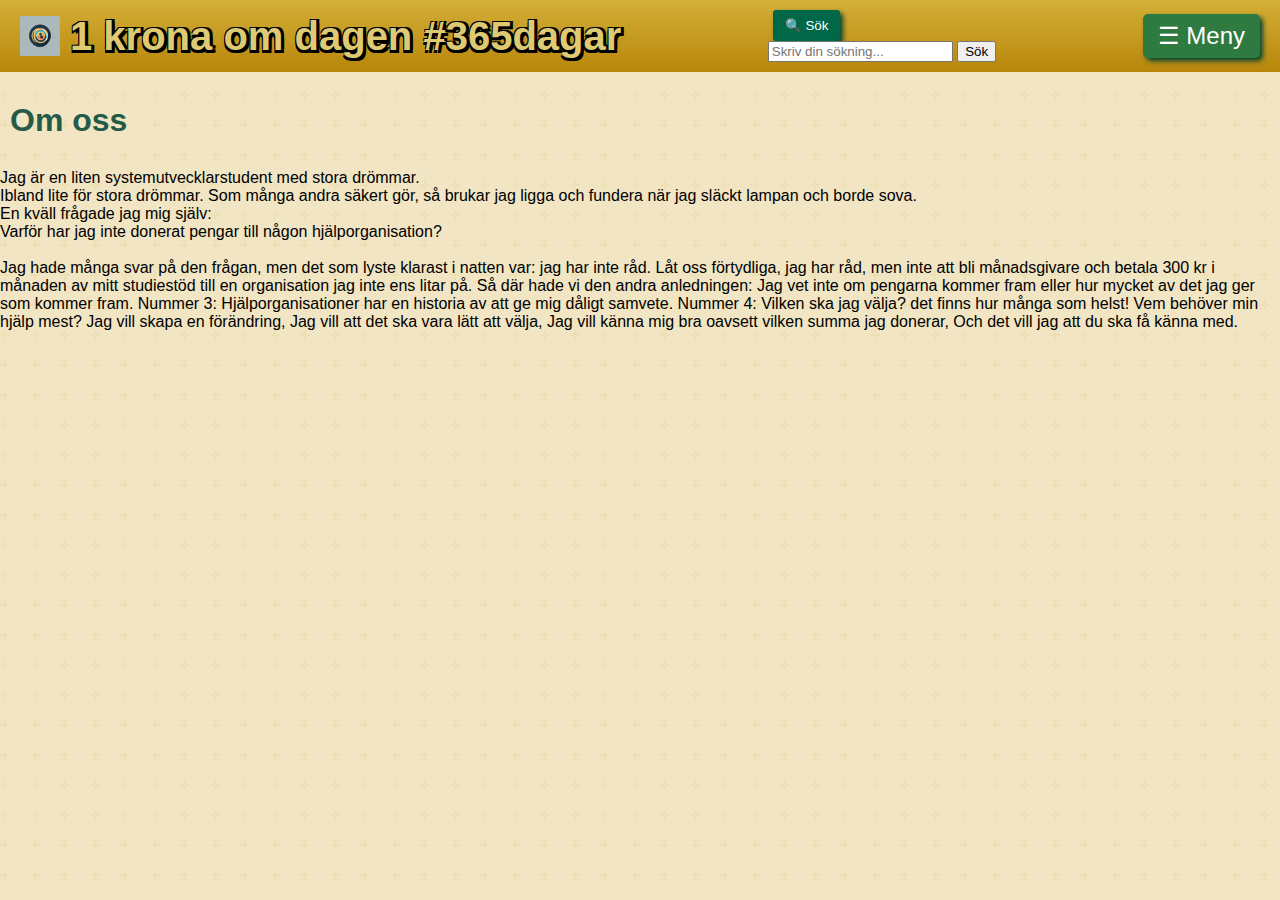
<file: about.html>
<!DOCTYPE html>
<html lang="sv">
<head>
    <meta charset="UTF-8">
    <meta name="viewport" content="width=device-width, initial-scale=1.0">
    <title>En kr om dagen, Om oss</title>
    <link rel="stylesheet" href="styles.css">
</head>
<body>
    <nav class="navbar">
        <a href="/" class="logo" accesskey="h">
            <img src="1kr-top-bar-logo.png" alt="1 krona om dagen #365dagar">
            <span>1 krona om dagen #365dagar</span>
        </a>
        
        <div class="search-container">
            <button class="search-button">🔍 Sök</button>
            <div class="search-dropdown">
                <input type="text" placeholder="Skriv din sökning...">
                <button class="search-submit">Sök</button>
            </div>
        </div>

        <button class="menu-button" id="open-menu">☰ Meny</button>
    </nav>

        <!-- Sidomenyn -->
        <div class="side-menu" id="side-menu">
            <button class="close-menu" id="close-menu">✖</button>
            <ul>
                <li><a href="about.html">Om oss</a></li>
                <li><a href="all150.html">Betrodda organisationer</a></li>
                <li><a href="charityStats.html">Statistik</a></li>
                <li><a href="contact.html">Kontakt</a></li>
            </ul>
        </div>
    
        <div class="overlay" id="overlay"></div>

        <h1>Om oss</h1>
        <p>Jag är en liten systemutvecklarstudent med stora drömmar.<br/>
        Ibland lite för stora drömmar.

        Som många andra säkert gör, så brukar jag ligga och fundera när jag släckt lampan och borde sova.<br/>
        En kväll frågade jag mig själv: <br/>
        Varför har jag inte donerat pengar till någon hjälporganisation?<br/><br/>
        Jag hade många svar på den frågan, men det som lyste klarast i natten var: jag har inte råd.

        Låt oss förtydliga, jag har råd, men inte att bli månadsgivare och betala 300 kr i månaden av mitt studiestöd till en organisation jag inte ens litar på.
        
        Så där hade vi den andra anledningen: Jag vet inte om pengarna kommer fram eller hur mycket av det jag ger som kommer fram.

        Nummer 3: Hjälporganisationer har en historia av att ge mig dåligt samvete. 

        Nummer 4: Vilken ska jag välja? det finns hur många som helst! Vem behöver min hjälp mest? 

        Jag vill skapa en förändring,
        Jag vill att det ska vara lätt att välja,
        Jag vill känna mig bra oavsett vilken summa jag donerar,
        

        Och det vill jag att du ska få känna med.
    </p>
    
        <script src="main.js"></script>
</body>
</html>
</file>
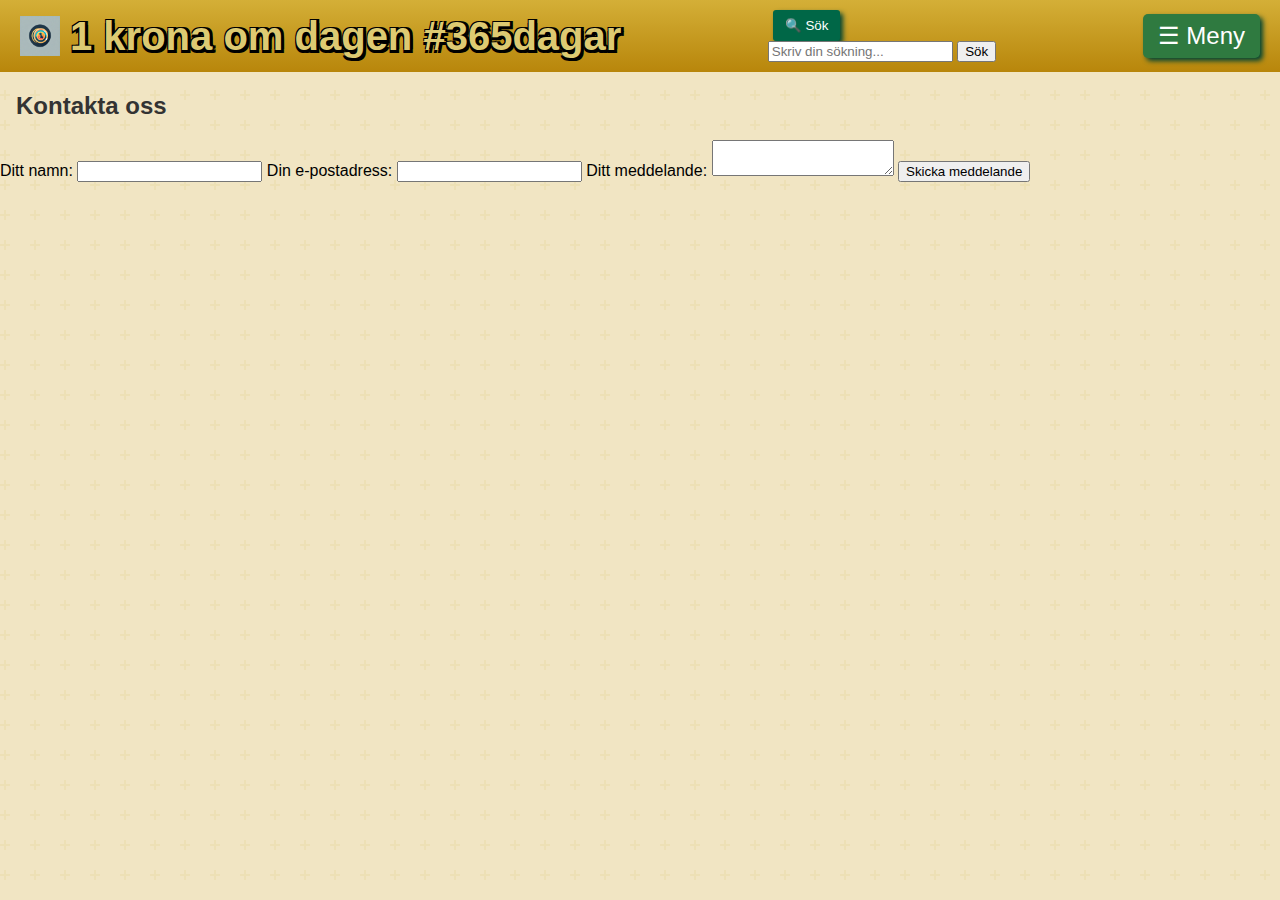
<file: contact.html>
<!DOCTYPE html>
<html lang="sv">
<head>
    <meta charset="UTF-8">
    <meta name="viewport" content="width=device-width, initial-scale=1.0">
    <title>1 kr om dagen, Kontakt</title>
    <link rel="stylesheet" href="styles.css">
</head>
<body>
    <nav class="navbar">
        <a href="/" class="logo" accesskey="h">
            <img src="1kr-top-bar-logo.png" alt="1 krona om dagen #365dagar">
            <span>1 krona om dagen #365dagar</span>
        </a>
        
        <div class="search-container">
            <button class="search-button">🔍 Sök</button>
            <div class="search-dropdown">
                <input type="text" placeholder="Skriv din sökning...">
                <button class="search-submit">Sök</button>
            </div>
        </div>

        <button class="menu-button" id="open-menu">☰ Meny</button>
    </nav>

        <!-- Sidomenyn -->
        <div class="side-menu" id="side-menu">
            <button class="close-menu" id="close-menu">✖</button>
            <ul>
                <li><a href="about.html">Om oss</a></li>
                <li><a href="all150.html">Betrodda organisationer</a></li>
                <li><a href="charityStats.html">Statistik</a></li>
                <li><a href="contact.html">Kontakt</a></li>
            </ul>
        </div>
    
        <div class="overlay" id="overlay"></div>

        <section class="contact-form-section">
            <h2>Kontakta oss</h2>
            <form action="https://formspree.io/f/your-form-id" method="POST" class="contact-form">
                <label for="name">Ditt namn:</label>
                <input type="text" id="name" name="name" required>
        
                <label for="email">Din e-postadress:</label>
                <input type="email" id="email" name="email" required>
        
                <label for="message">Ditt meddelande:</label>
                <textarea id="message" name="message" required></textarea>
        
                <button type="submit">Skicka meddelande</button>
            </form>
        </section>
    
        <script src="main.js"></script>
</body>
</html>
</file>
<file: styles.css>
@import url('https://fonts.cdnfonts.com/css/ro-twimch');
body {
    height: 100%;
    margin: 0;
    font-family:'Segoe UI', Tahoma, Geneva, Verdana, sans-serif;
    background-color: #f1e5c3;
    background-image: url("data:image/svg+xml,%3Csvg width='60' height='60' viewBox='0 0 60 60' xmlns='http://www.w3.org/2000/svg'%3E%3Cg fill='none' fill-rule='evenodd'%3E%3Cg fill='%23d4af37' fill-opacity='0.1'%3E%3Cpath d='M36 34v-4h-2v4h-4v2h4v4h2v-4h4v-2h-4zm0-30V0h-2v4h-4v2h4v4h2V6h4V4h-4zM6 34v-4H4v4H0v2h4v4h2v-4h4v-2H6zM6 4V0H4v4H0v2h4v4h2V6h4V4H6z'/%3E%3C/g%3E%3C/g%3E%3C/svg%3E");
}

h1 {
    font-size: 2rem;
    color: #245a48;
    margin: 20px 0;
    padding: 10px;
}

.page-container {
    display: flex;
    flex-direction: column;
    min-height: 100vh;
}

.main-content {
    flex: 1;
}

.navbar {
    display: flex;
    justify-content: space-between;
    align-items: center;
    background: linear-gradient(to bottom, #d4af37 0%, #b8860b 100%);
    padding: 10px 20px;
    color: rgb(0, 0, 0);
}

.coin {
  width: 60px;
  height: 60px;
  background: radial-gradient(circle at center, #d3d2cb 0%, #b7bcbd 100%);
  border-radius: 50%;
  border: 2px solid #aaaaa5;
  margin-left: 10px;
  position: relative;
  box-shadow: 0 0 10px rgba(250, 250, 248, 0.6);
  animation: spin 4s linear infinite, shine 2s ease-in-out infinite alternate;
  margin: 5px;
}

.coin::before {
  content: "1kr";
  position: absolute;
  top: 50%;
  left: 50%;
  transform: translate(-50%, -50%);
  font-size: 12px;
  font-weight: bold;
}

@keyframes spin {
  0% { transform: rotateY(0deg); }
  100% { transform: rotateY(360deg); }
}

@keyframes shine {
  from { box-shadow: 0 0 5px rgba(247, 246, 244, 0.6); }
  to { box-shadow: 0 0 15px rgba(199, 198, 195, 0.8); }
}

@media (max-width: 768px) {
  .logo span {
      font-size: 18px;
  }
}
.logo {
    display: flex;
    align-items: center;
    text-decoration: none;
    color: #ddca72; 
    text-shadow:
      -1px -1px 0 #000000,
       3px -1px 0 #000000,
      -1px  3px 0 #000000,
       3px  3px 0 #000000; /* Skapa outline-effekt */
    font-size: 40px;
    font-weight: bold;
    font-family: 'RO twimch', sans-serif;
    text-shadow: 2px px 10px rgba(0, 0, 0, 0.2);
}

.logo img {
    height: 40px;
    margin-right: 10px;
}

.logo:hover {
  transform: scale(1.05);
  transition: transform 0.3s ease;
}

.nav-button {
    background-color: #2f7a40;
    color: white;
    padding: 10px 15px;
    border: none;
    border-radius: 6px;
    margin-left: 10px;
    font-size: 1.5rem;
    cursor: pointer;
    box-shadow: #dfba54 5px 5px 5px;
  }
  
  .nav-button:hover {
    background-color: #004d3b;
  }

  .test-section {
    max-width: 700px;
    margin: 0 auto;
    padding: 30px;
    background-color: #f9f9f9;
    border-radius: 12px;
    box-shadow: 0 4px 10px rgba(0, 0, 0, 0.1);
  }
  
  .test-section h2 {
    font-size: 2rem;
    color: #006747;
    text-align: center;
    margin-bottom: 20px;
  }
  
  .test-section .question {
    margin-bottom: 25px;
  }
  
  .test-section .question p {
    font-weight: bold;
    margin-bottom: 10px;
    color: #333;
  }
  
  .test-section label {
    display: block;
    margin: 8px 0;
    font-size: 1rem;
    cursor: pointer;
  }
  
  .test-section input[type="checkbox"] {
    margin-right: 8px;
  }
  
  .test-section button[type="submit"] {
    background-color: #006747;
    color: white;
    padding: 10px 20px;
    border: none;
    border-radius: 6px;
    font-size: 1rem;
    cursor: pointer;
  }
  
  .test-section button[type="submit"]:hover {
    background-color: #004d3b;
    box-shadow: #004434 3px 3px 5px;
  }
  
  #test-result {
    margin-top: 30px;
  }
  
  #test-result .org-card {
    background-color: #fff;
    border: 1px solid #ccc;
    border-radius: 8px;
    padding: 15px;
    margin: 10px;
    text-align: center;
    box-shadow: 0 2px 6px rgba(0,0,0,0.05);
  }

.search-container {
    position: relative;
}

.search-input {
    padding: 8px;
    width: 200px;
    border: 1px solid #ccc;
    border-radius: 3px;
}
.search-button {
    background: #006747;
    color: white;
    border: none;
    padding: 8px 12px;
    margin-left: 5px;
    cursor: pointer;
    border-radius: 3px;
    box-shadow: #004434 3px 3px 5px;
}

.search-button:hover {
    background: #004d3b;
}

.filter-container {
    display: flex;
    flex-direction: center; 
    gap: 10px; 
    flex-wrap: wrap;
}

.filter-container select {
    padding: 8px;
    border: 1px solid #ccc;
    border-radius: 3px;
    width: 150px; 
}

.filter-container :hover{
    background: #f0f0f0;
}

.menu-button {
    background: #2f7a40;
    color: white;
    border: none;
    padding: 8px 15px;
    cursor: pointer;
    font-size: 1.5rem;
    border-radius: 5px;
    box-shadow: #004434 3px 3px 5px;
}
.menu-button:hover {
    background: #004d3b;
}

/* SIDOMENY */
.side-menu {
    position: fixed;
    top: 0;
    right: -300px; /* Startar utanför skärmen */
    width: 250px;
    height: 100%;
    background: white;
    box-shadow: -4px 0px 6px rgba(0, 0, 0, 0.1);
    padding: 20px;
    transition: right 0.3s ease-in-out;
    z-index:2;
}

.side-menu ul {
    list-style: none;
    padding: 0;
}

.side-menu ul li {
    margin: 20px 0;
}

.side-menu ul li a {
    text-decoration: none;
    font-size: 18px;
    color: #000000;
    font-weight: bold;
}

.close-menu {
    background: none;
    border: none;
    font-size: 20px;
    cursor: pointer;
    display: block;
    margin-bottom: 20px;
}

/* MÖRKT OVERLAY */
.overlay {
    position: fixed;
    top: 0;
    left: 0;
    width: 100%;
    height: 100%;
    background: rgba(0, 0, 0, 0.5);
    display: none;
}

/* När menyn öppnas */
.side-menu.active {
    right: 0;
}

.overlay.active {
    display: block;
}


/*alternativ stil för organisationerna*/
section {
    margin-bottom: 2rem;
  }
  
  section h2 {
    margin-left: 1rem;
    color: #333;
  }
  
  .grid-container {
    display: grid;
    grid-template-columns: repeat(auto-fit, minmax(200px, 1fr));
    gap: 1rem;
    padding: 1rem;
  }
  
  .org-card {
    position: relative;
    background: #fff;
    border: 1px solid #ddd;
    padding: 1rem;
    border-radius: 8px;
    text-align: center;
  }
  
  .org-card img {
    max-width: 100px;
    height: auto;
    margin-bottom: 0.5rem;
  }
  
  .org-card h3 {
    margin: 0.5rem 0;
  }
  
  .org-card p {
    font-size: 0.9rem;
    color: #555;
  }
  
  .org-card a {
    display: inline-block;
    margin-top: 0.5rem;
    color: #007bff;
    text-decoration: none;
  }

  .favorite {
    position: absolute;
    bottom: 10px;
    right: 10px;
    font-size: 24px;
    cursor: pointer;
    color: #ccc;
    text-shadow: 0 0 2px rgba(0, 0, 0, 0.5);
    transition: transform 0.2s ease;
    scale: 1.5;
  }
  
  .favorite:hover {
    transform: scale(1.2);
  }
  
  .favorite.active {
    color: gold;
  }
  


/* Sektion där korten visas */
.cards-section {
    display: flex;
    justify-content: space-between;
    flex-wrap: wrap;
    gap: 20px;
    padding: 20px;
}

.card {
    background-color: #fff;
    border: 1px solid #ccc;
    border-radius: 8px;
    padding: 20px;
    width: 30%;
    box-shadow: 0px 4px 10px rgba(0, 0, 0, 0.1);
    transition: box-shadow 0.3s ease, transform 0.3s ease;
}

.card:hover {
    box-shadow: 0px 8px 20px rgba(0, 0, 0, 0.2);
    transform: translateY(-5px);
}

/* Extra innehåll i kort som kan döljas */
.card-extra {
    max-height: 0;
    overflow: hidden;
    background-color: #f0f0f0;
    border-radius: 8px;
    padding: 0 10px; /* Behåll horisontell padding för snygg animation */
    margin-top: 0;
    font-size: 0.9rem;
    color: #555;
    opacity: 0;
    transition: all 0.4s ease;
  }
  
  .card-extra.expanded {
    max-height: 1000px;
    margin-top: 10px;
    padding: 10px;
    opacity: 1;
  }

/* Rubriker */
.card-title {
    font-size: 1.5rem;
    font-weight: bold;
    color: #006747;
    margin-bottom: 10px;
}

/* Beskrivningstext */
.card-description {
    font-size: 1rem;
    color: #333;
    margin-bottom: 15px;
}

/* Länk */
.card-link {
    font-size: 1rem;
    color: #006747;
    text-decoration: none;
    font-weight: bold;
}

.card-link:hover {
    text-decoration: underline;
}

.contact-form-container {
    max-width: 600px;
    margin: 0 auto;
    padding: 20px;
  }
  
  .form-group {
    margin-bottom: 15px;
  }
  
  .form-group label {
    display: block;
    margin-bottom: 5px;
    font-weight: bold;
  }
  
  .form-group input,
  .form-group textarea {
    width: 100%;
    padding: 10px;
    border: 1px solid #ddd;
    border-radius: 4px;
    font-size: 16px;
  }
  
  .form-group button {
    background-color: #4CAF50;
    color: white;
    padding: 12px 20px;
    border: none;
    border-radius: 4px;
    cursor: pointer;
    font-size: 16px;
    box-shadow: #004434 3px 3px 5px;
  }
  
  .form-group button:hover {
    background-color: #45a049;
  }
  
  .form-status {
    margin-top: 15px;
    padding: 10px;
    display: none;
  }
  
  .form-status.success {
    display: block;
    background-color: #dff0d8;
    color: #3c763d;
    border: 1px solid #d6e9c6;
  }
  
  .form-status.error {
    display: block;
    background-color: #f2dede;
    color: #a94442;
    border: 1px solid #ebccd1;
  }

.listed-links{
   background-color: #fff; 
   
}

.site-footer {
    background-color: #f2f2f2;
    color: #333;
    text-align: center;
    padding: 20px;
    margin-top: 40px;
    font-size: 14px;
    border-top: 1px solid #ddd;
}

/* Mobil stil */

/* Media queries för mobil */
@media screen and (max-width: 768px) {
  /* Navigationsfältet */
  .navbar {
    padding: 10px;

  }
  
  .logo {
    margin-bottom: 10px;
    font-size: 16px;
  }
  
  .logo img {
    height: 30px;
  }
  
  .nav-button{
    padding: 8px 12px;
    font-size: 0.9rem;
  }

  .menu-button{
    padding: 8px 12px;
    font-size: 0.9rem;
    margin: 5px;
  } 
  /* Kort-sektion */
  .cards-section {
    flex-direction: column;
  }
  h1{
    font-size: 1.5rem;
    margin: 0;
    padding: 5px;
  }

  .card {
    width: 90%;
    margin-bottom: 15px;
  }
  
  /* Filter och sökning */
  .filter-container {
    flex-direction: column;
    align-items: flex-start;
    padding: 8px;
  }
  
  .search-container {
    width: 100%;
    margin-top: 10px;
  }
  
  .search-input {
    width: calc(100% - 100px);
  }

  .search-button {
    margin-top: 15px;
  }
  
  /* Organisationskort */
  .grid-container {
    grid-template-columns: 1fr;
  }
  
  /* Kontaktformulär */
  .contact-form-container {
    padding: 10px;
  }
  
}

/* Extra små skärmar */
@media screen and (max-width: 480px) {
  .nav-button, .menu-button {
    padding: 6px 10px;
    font-size: 0.8rem;
  }
  
  .side-menu {
    width: 80%;
    right: -100%;
  }
}
</file>
